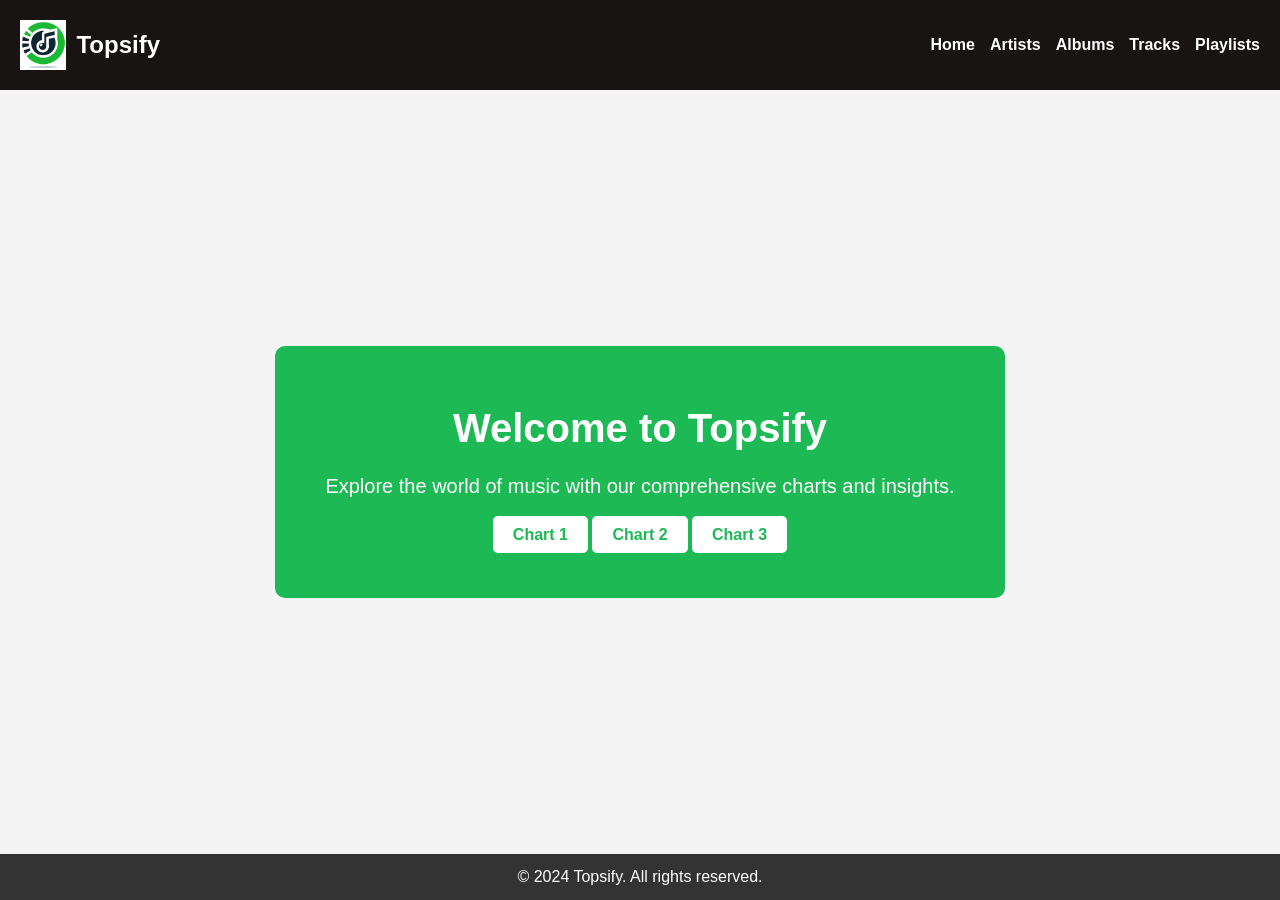
<file: web/index.html>
<!DOCTYPE html>
<html lang="en">

<head>
  <meta charset="UTF-8">
  <meta name="viewport" content="width=device-width, initial-scale=1.0">
  <title>Topsify</title>
  <link rel="stylesheet" href="css/index.css">
</head>

<body>
  <header class="header">
    <div class="header__logo-container">
      <img src="img/logo.png" alt="Topsify Logo" class="header__logo">
      <h1 class="header__title">Topsify</h1>
    </div>
    <nav class="header__nav">
      <ul class="header__nav-list">
        <li class="header__nav-item"><a href="/index.html" class="header__nav-link">Home</a></li>
        <li class="header__nav-item"><a href="/artists.html" class="header__nav-link">Artists</a></li>
        <li class="header__nav-item"><a href="/albums.html" class="header__nav-link">Albums</a></li>
        <li class="header__nav-item"><a href="/tracks.html" class="header__nav-link">Tracks</a></li>
        <li class="header__nav-item"><a href="/playlists.html" class="header__nav-link">Playlists</a></li>
      </ul>
    </nav>
  </header>

  <main class="main">
    <section class="hero">
      <h2 class="hero__title">Welcome to Topsify</h2>
      <p class="hero__subtitle">Explore the world of music with our comprehensive charts and insights.</p>
      <a href="charts/1.html" class="hero__cta-button">Chart 1</a>
      <a href="charts/2.html" class="hero__cta-button">Chart 2</a>
      <a href="charts/3.html" class="hero__cta-button">Chart 3</a>
    </section>
  </main>

  <footer class="footer">
    <p class="footer__text">&copy; 2024 Topsify. All rights reserved.</p>
  </footer>
</body>

</html>
</file>
<file: web/css/index.css>
/* Define custom properties for the color palette */
:root {
  --color-primary: #1db954; /* Green from logo */
  --color-secondary: #191414; /* Dark color for contrast */
  --color-accent: #ffffff; /* White for text */
  --color-bg: #f4f4f4; /* Light background color */
  --color-dark-bg: #333333; /* Darker background for footer */
  --font-family: 'Arial', sans-serif;
}

*,
*::before,
*::after {
  box-sizing: border-box;
  margin: 0;
  padding: 0;
}

html,
body {
  height: 100%;
  margin: 0;
}

body {
  font-family: var(--font-family);
  background-color: var(--color-bg);
  color: var(--color-secondary);
  display: flex;
  flex-direction: column;
  line-height: 1.6;
}

.header {
  background-color: var(--color-secondary);
  color: var(--color-accent);
  padding: 20px;
  display: flex;
  justify-content: space-between;
  align-items: center;
}

.header__logo-container {
  display: flex;
  align-items: center;
}

.header__logo {
  height: 50px;
  margin-right: 10px;
}

.header__title {
  font-size: 1.5rem;
}

.header__nav {
  background-color: var(--color-secondary);
}

.header__nav-list {
  display: flex;
  list-style: none;
}

.header__nav-item {
  margin-left: 15px;
}

.header__nav-link {
  color: var(--color-accent);
  text-decoration: none;
  font-weight: bold;
}

.header__nav-link:hover {
  color: var(--color-primary);
}

.main {
  flex: 1;
  display: flex;
  justify-content: center;
  align-items: center;
  text-align: center;
}

.hero {
  background-color: var(--color-primary);
  color: var(--color-accent);
  padding: 50px;
  border-radius: 10px;
}

.hero__title {
  font-size: 2.5rem;
  margin-bottom: 10px;
}

.hero__subtitle {
  font-size: 1.25rem;
  margin-bottom: 20px;
}

.hero__cta-button {
  background-color: var(--color-accent);
  color: var(--color-primary);
  padding: 10px 20px;
  border: none;
  border-radius: 5px;
  font-size: 1rem;
  cursor: pointer;
  text-decoration: none;
  font-weight: bold;
}

.hero__cta-button:hover {
  background-color: var(--color-secondary);
  color: var(--color-accent);
}

.footer {
  background-color: var(--color-dark-bg);
  color: var(--color-accent);
  text-align: center;
  padding: 10px 0;
  flex-shrink: 0;
}
</file>
